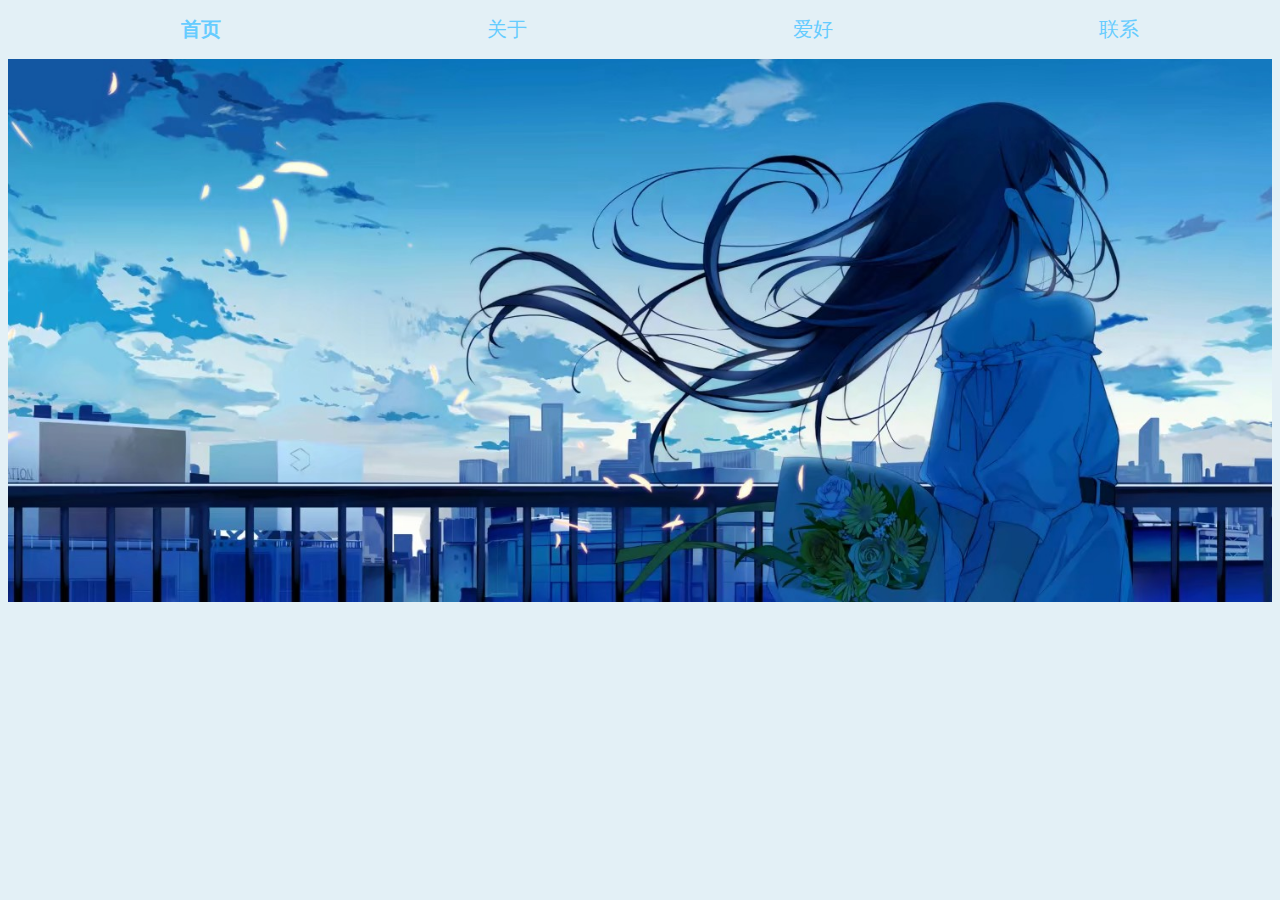
<file: codeSource/about/jieyingqi/jindex.html>
<!DOCTYPE html>
<html>
    <head>
        <meta charset="utf-8">
        <link rel="stylesheet" href="about.css">
        <title>成员介绍-介应奇</title>
        <script>
            function autoPlay() {
                var myAuto = document.getElementById('myaudio');
                myAuto.play();
            }
            function closePlay() {
                var myAuto = document.getElementById('myaudio');
                myAuto.pause();
                myAuto.load();
            }
        </script>
    </head>
    <body>
        <div class="topLine">
            <ul>
                <li><a><strong>首页</strong></a></li>
                <li><a>关于</a></li>
                <li><a>爱好</a></li>
                <li><a>联系</a></li>
            </ul>
        </div>
        <div class="topPicture">
            <img src="img/bg4.jpeg">
        </div>
        <div>
            
        </div>
    </body>
</html>
</file>
<file: codeSource/about/jieyingqi/about.css>
*{
    user-select:none;
    background-color: #e3f0f6;
}
.topLine{
    size:20%;
}
.topLine ul{
    display: flex;
    white-space: nowrap;
    text-align: center;
    overflow: hidden;
    height: 10%;
}
.topLine li{
    list-style: none;
    width: 25%;
}
.topLine li a{
    color:#66ccff;
    font-family: "STXinwei";
    font-size: 20px;
    transition: width 2s, background-color 2s, transform 2s;
}
.topLine li a:hover{
    color:#66ccff;
    font-family: "STXinwei";
    font-size: 25px;
}
.topPicture img{
    width: 100%;
    shape-image-threshold: inherit;
    background-size:100% 100%;
    background-attachment:fixed;

}
</file>
